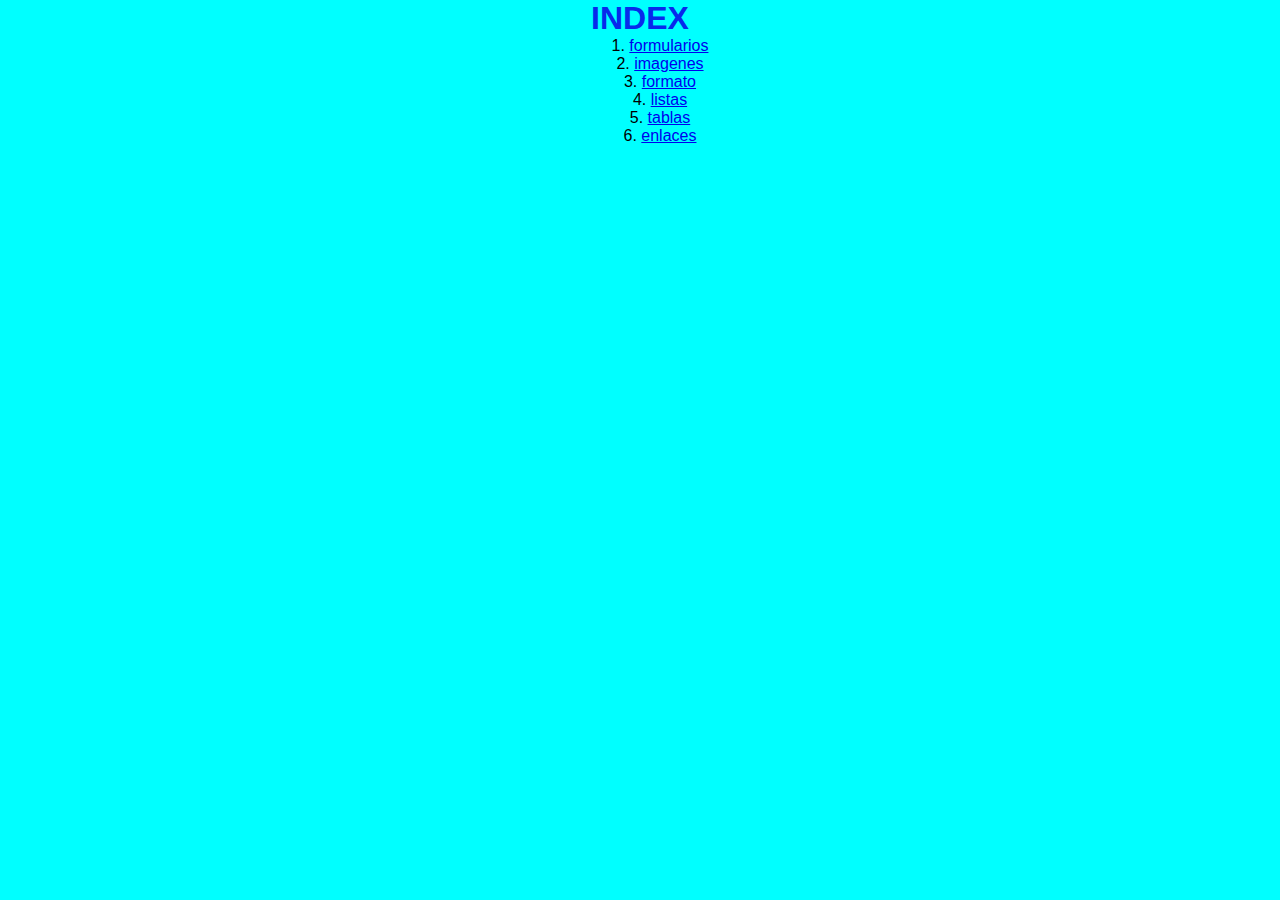
<file: index.html>
<!DOCTYPE html>
<html lang="en">
<head>
    <meta charset="UTF-8">
    <meta name="viewport" content="width=device-width, initial-scale=1.0">
    <meta http-equiv="X-UA-Compatible" content="ie=edge">
    <title>Web provisional </title>
    <link rel="stylesheet" href="estilos.css">
</head>
<body>
    <h1>INDEX</h1>
<ol>
    <li><a href="formularios.html">formularios</a></li>
    <li><a href="imagenes.html">imagenes</a></li>
    <li><a href="formato.html">formato</a></li>
    <li><a href="listas.html">listas</a></li>
    <li><a href="tablas.html">tablas</a></li>
    <li><a href="enlaces.html">enlaces</a></li>
</ol>
</body>
</html>
</file>
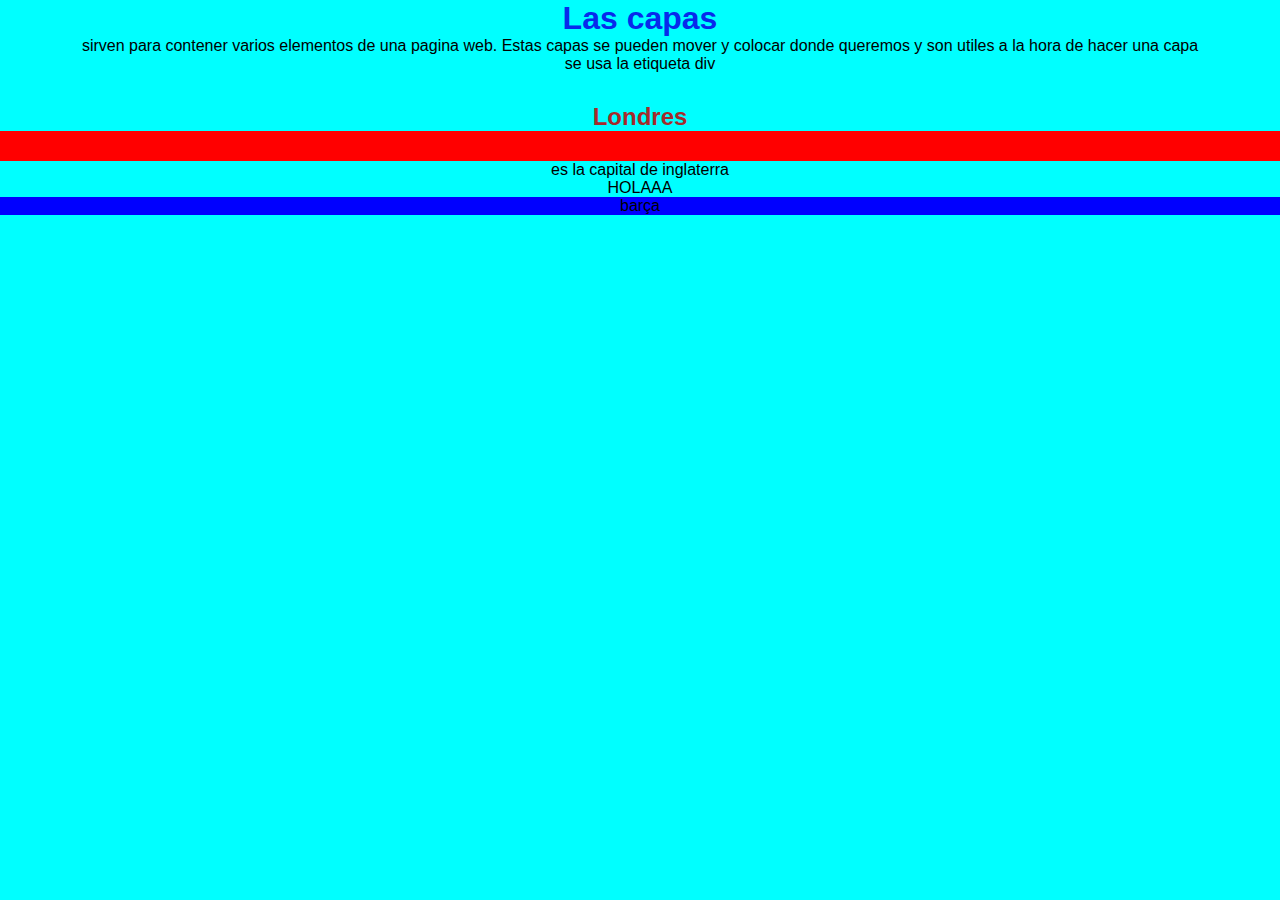
<file: capas.html>
<!DOCTYPE html>
<html lang="en">
<head>
    <meta charset="UTF-8">
    <meta name="viewport" content="width=device-width, initial-scale=1.0">
    <meta http-equiv="X-UA-Compatible" content="ie=edge">
    <title>HOLAAA</title>
    <link rel="stylesheet" href="estilos.css">
</head>
<body>
    <h1>Las capas</h1>
    <p>sirven para contener varios elementos de una pagina web. Estas capas se pueden mover y colocar donde queremos y son utiles a la hora de hacer una capa</p>
    <p>se usa la etiqueta div</p>
    <div style="background-color: red; border: 2cm;"> 
        <h2>Londres </h2>
        <p> es la capital de inglaterra</p>
    </div>
    <div style="background-color: rgb(0, 0, 255);">
<p>HOLAAA</p>
    </div>
    <div >  barça</div>
</body>
</html>
</file>
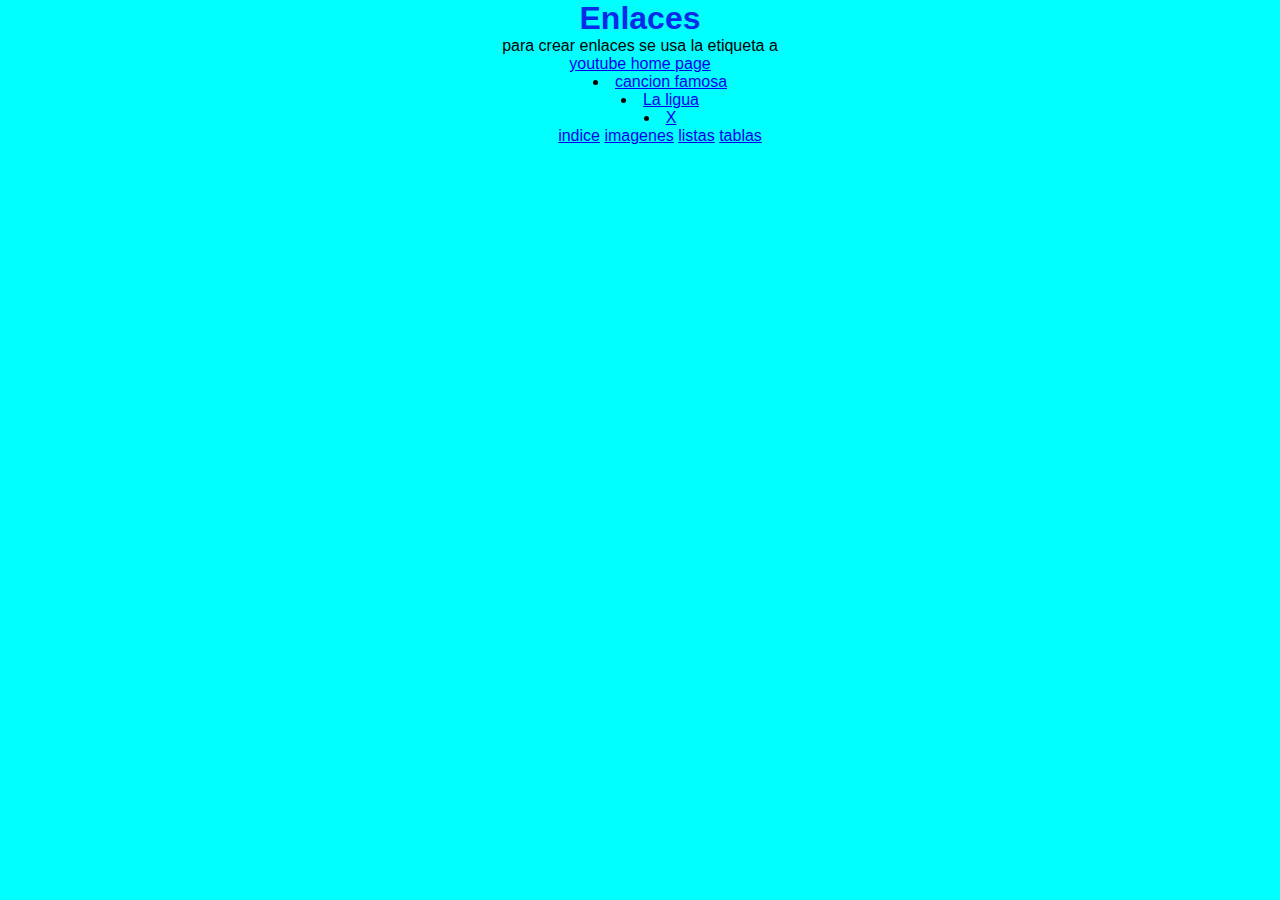
<file: enlaces.html>
<!DOCTYPE html>
<html lang="en">
<head>
    <meta charset="UTF-8">
    <meta name="viewport" content="width=device-width, initial-scale=1.0">
    <meta http-equiv="X-UA-Compatible" content="ie=edge">
    <title>Document</title>
    <link rel="stylesheet" href="estilos.css">
</head>
<body>
    <h1> Enlaces</h1>
    <p> para crear enlaces se usa la etiqueta a <br> <a href="https://www.youtube.com/watch?v=dQw4w9WgXcQ">youtube home page</a>
    </p>
    <ul>
        <li><a href="https://www.youtube.com/watch?v=dQw4w9WgXcQ">cancion famosa</a></li>
        <li> <a href="https://www.laliga.com/laliga-easports/clasificacion">La ligua</a></li>
        <li> <a href="https://x.com/?lang=es">X</a></li>
        <a href="index.html">indice</a>
       <a href="imagenes.html">imagenes</a>
       <a href="listas.html">listas</a>
       <a href="tablas.html">tablas</a>
</body>
</html>
</file>
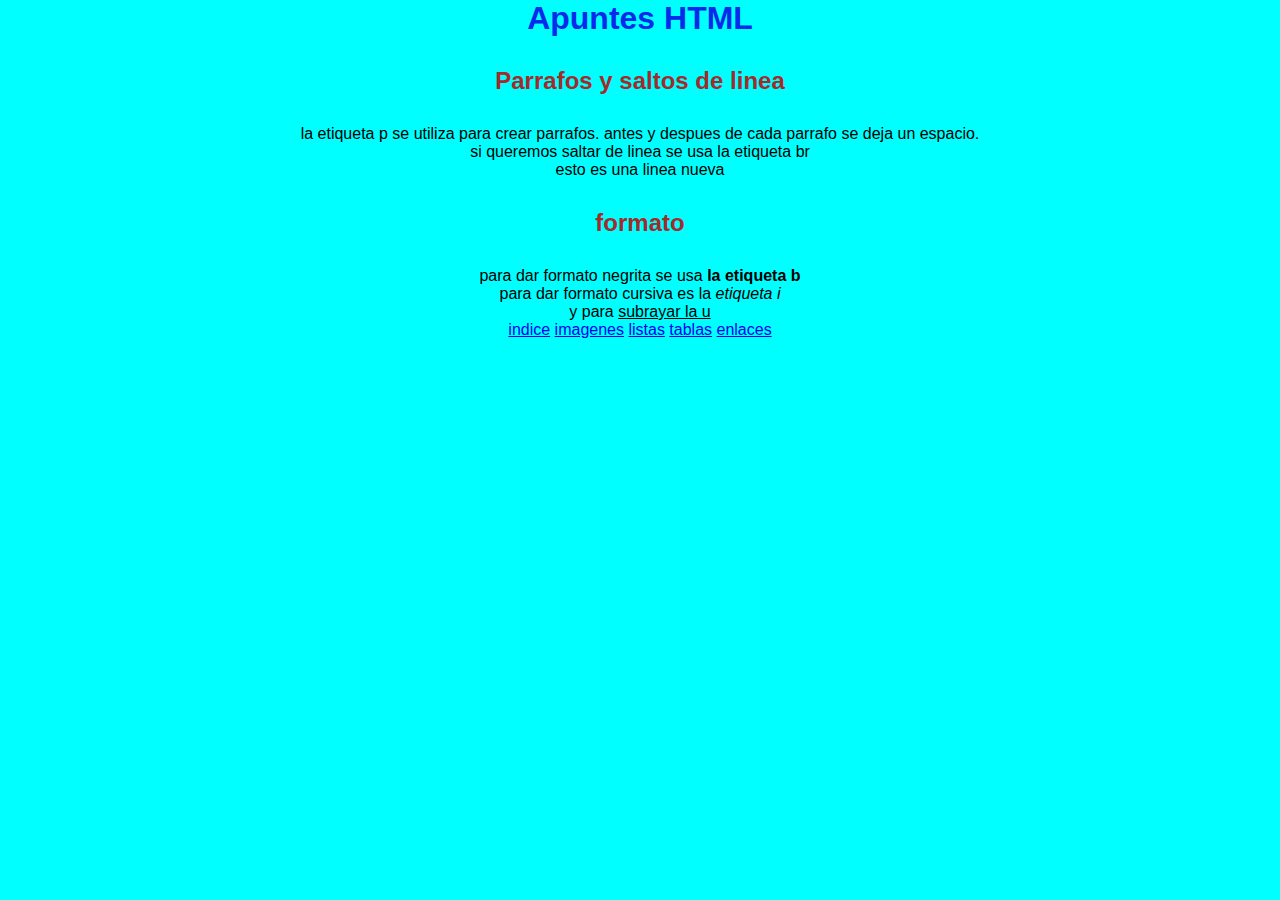
<file: formato.html>
<!DOCTYPE html>
<html lang="en">
<header>
    <meta charset="UTF-8">
    <meta name="viewport" content="width=device-width, initial-scale=1.0">
    <meta http-equiv="X-UA-Compatible" content="ie=edge">
    <title>Document</title>
    <link rel="stylesheet" href="estilos.css">
</header>
<body>
        <h1>Apuntes HTML</h1>
        <h2>Parrafos y saltos de linea</h2>
        <p>la etiqueta p se utiliza para crear parrafos.
            antes y despues de cada parrafo se deja un espacio.
        </p>
        <p> si queremos saltar de linea se usa la etiqueta br <br>
       esto es una linea nueva </p>
       <h2>formato</h2>
       <p> para dar formato negrita se usa <b>la etiqueta b </b><br>
       para dar formato cursiva es la <i>etiqueta i </i><br>
       y para <u> subrayar la u </u></p>
       <a href="index.html">indice</a>
       <a href="imagenes.html">imagenes</a>
       <a href="listas.html">listas</a>
       <a href="tablas.html">tablas</a>
       <a href="enlaces.html">enlaces</a>
</body>
</html>
</file>
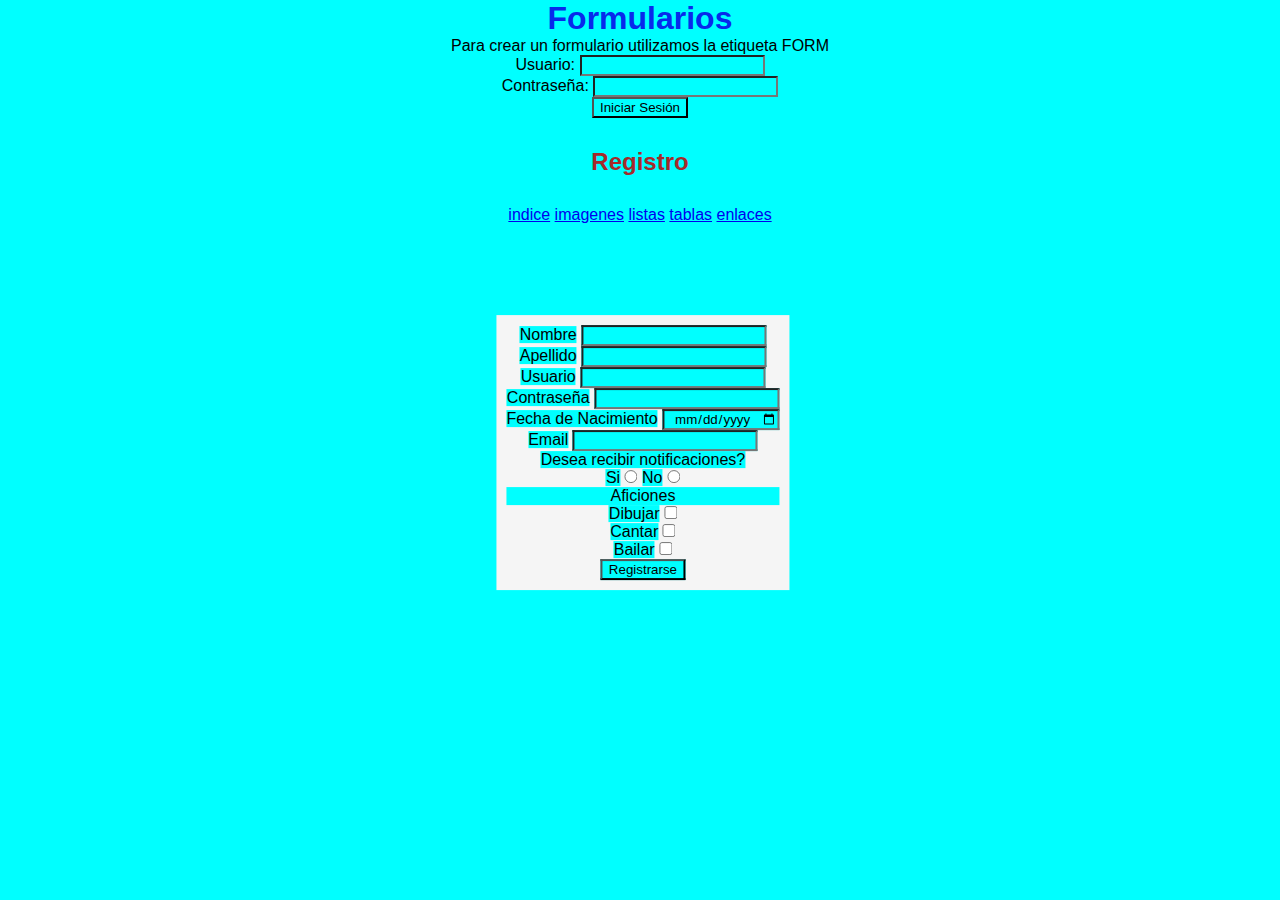
<file: formularios.html>
<!DOCTYPE html>
<html lang="en">
<head>
    <meta charset="UTF-8">
    <meta name="viewport" content="width=device-width, initial-scale=1.0">
    <meta http-equiv="X-UA-Compatible" content="ie=edge">
    <title>Document</title>
  <link rel="stylesheet" href="estilos.css">
</head>
<body>
    <h1>Formularios</h1>
    <p>Para crear un formulario utilizamos la etiqueta FORM</p>
    <form id="flogin"; padding: 10px ; action=""></form>
        <label for="username">Usuario:</label>
        <input type="text" name="username" id="username"> <br>
        <label for="password">Contraseña:</label>
        <input type="password" name="password" id="password"><br>
        <input type="submit" value="Iniciar Sesión">
    </form>
    <h2>Registro</h2>
    <form style="background-color:whitesmoke; padding: 10px ;" action="">
        <label for="name">Nombre</label>
        <input type="name" name="name" id="name"><br>

        <label for="surname">Apellido</label>
        <input type="surname" name="surname" id="surname"><br>

        <label for="username">Usuario</label>
        <input type="username" name="username" id="username"><br>

        <label for="password">Contraseña</label>
        <input type="password" name="password" id="password"><br>

        <label for="birthdate">Fecha de Nacimiento</label>
        <input type="date" name="date" id="date"><br>

        <label for="email">Email</label>
        <input type="email" name="email" id="email"><br>

        <label for="notificacions">Desea recibir notificaciones?</label><br>
        <label for="si">Si</label>
        <input type="radio" name="notificaciones" id="Si">
        <label for="no">No</label>
        <input type="radio" name="notificaciones" id="No"><br>

        <p>Aficiones</p>
        <label for="dibujar">Dibujar</label>
        <input type="checkbox" name="dibujar" id="dibujar"><br>

        <label for="cantar">Cantar</label>
        <input type="checkbox" name="cantar" id="cantar"><br>

        <label for="bailar">Bailar</label>
        <input type="checkbox" name="bailar" id="bailar"><br>


        <input type="submit" value="Registrarse">

    </form>
    <a href="index.html">indice</a>
    <a href="imagenes.html">imagenes</a>
    <a href="listas.html">listas</a>
    <a href="tablas.html">tablas</a>
    <a href="enlaces.html">enlaces</a>
</body>
</html>
</file>
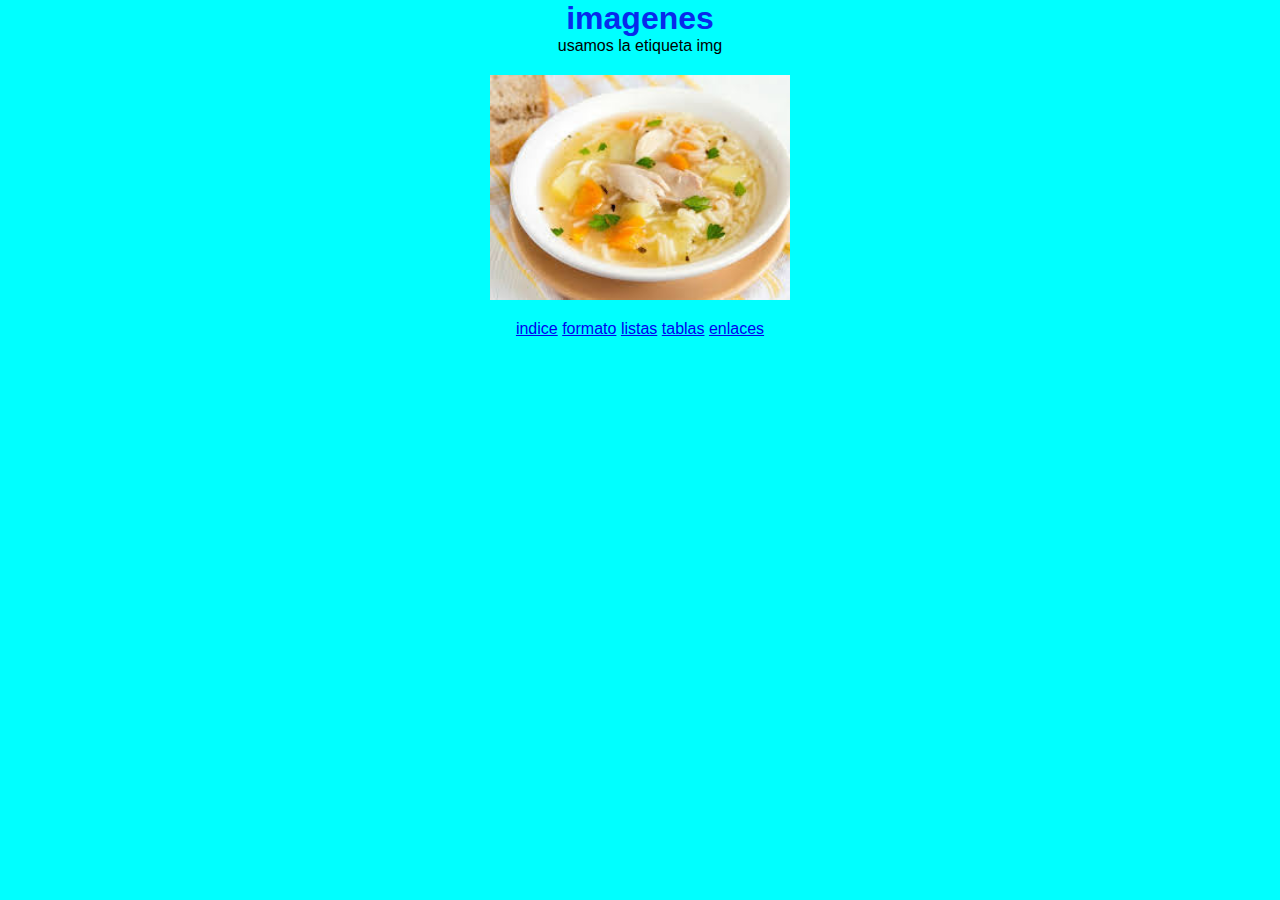
<file: imagenes.html>
<!DOCTYPE html>
<html lang="en">
<head>
    <meta charset="UTF-8">
    <meta name="viewport" content="width=device-width, initial-scale=1.0">
    <meta http-equiv="X-UA-Compatible" content="ie=edge">
    <title>Document</title>
        <link rel="stylesheet" href="estilos.css">
</head>
<body>
        <h1>imagenes</h1>
        <p> usamos la etiqueta img</p>
        <img src="[data-uri]" 
        alt="Sopa de pollo" width="450"> 
        <a href="index.html">indice</a>
        <a href="formato.html">formato</a>
        <a href="listas.html">listas</a>
        <a href="tablas.html">tablas</a>
        <a href="enlaces.html">enlaces</a>
</body>
</html>
</file>
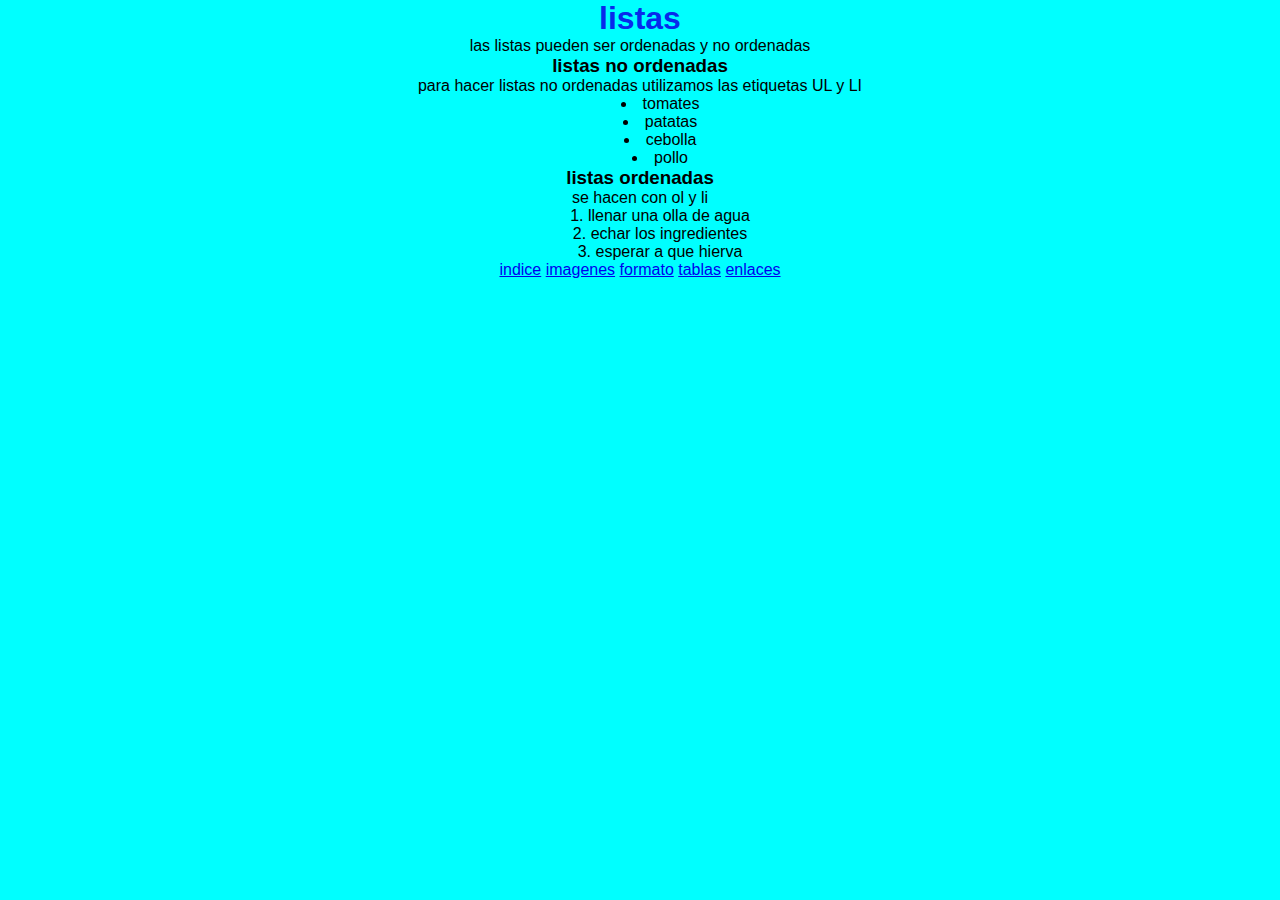
<file: listas.html>
<!DOCTYPE html>
<html lang="en">
<head>
    <meta charset="UTF-8">
    <meta name="viewport" content="width=device-width, initial-scale=1.0">
    <meta http-equiv="X-UA-Compatible" content="ie=edge">
    <title>Document</title>
    <link rel="stylesheet" href="estilos.css">
</head>
<body>
        <h1>listas</h1>
        <p>las listas pueden ser ordenadas y no ordenadas</p>
        <h3>listas no ordenadas</h3>
        <p>para hacer listas no ordenadas utilizamos las etiquetas UL y LI </p>
        <ul>
            <li>
                tomates
            </li>
            <li>
                patatas
            </li>
            <li>
                cebolla
            </li>
            <li>
                pollo
            </li>
        </ul>
        <h3>listas ordenadas</h3>
        <p> se hacen con ol y li</p>
        <ol>
                <li>llenar una olla de agua</li>
                <li>echar los ingredientes</li>
                <li>esperar a que hierva</li>
             </ol>
       
        
        </ul>
        <a href="index.html">indice</a>
        <a href="imagenes.html">imagenes</a>
        <a href="formato.html">formato</a>
        <a href="tablas.html">tablas</a>
        <a href="enlaces.html">enlaces</a>
</body>
</html>
</file>
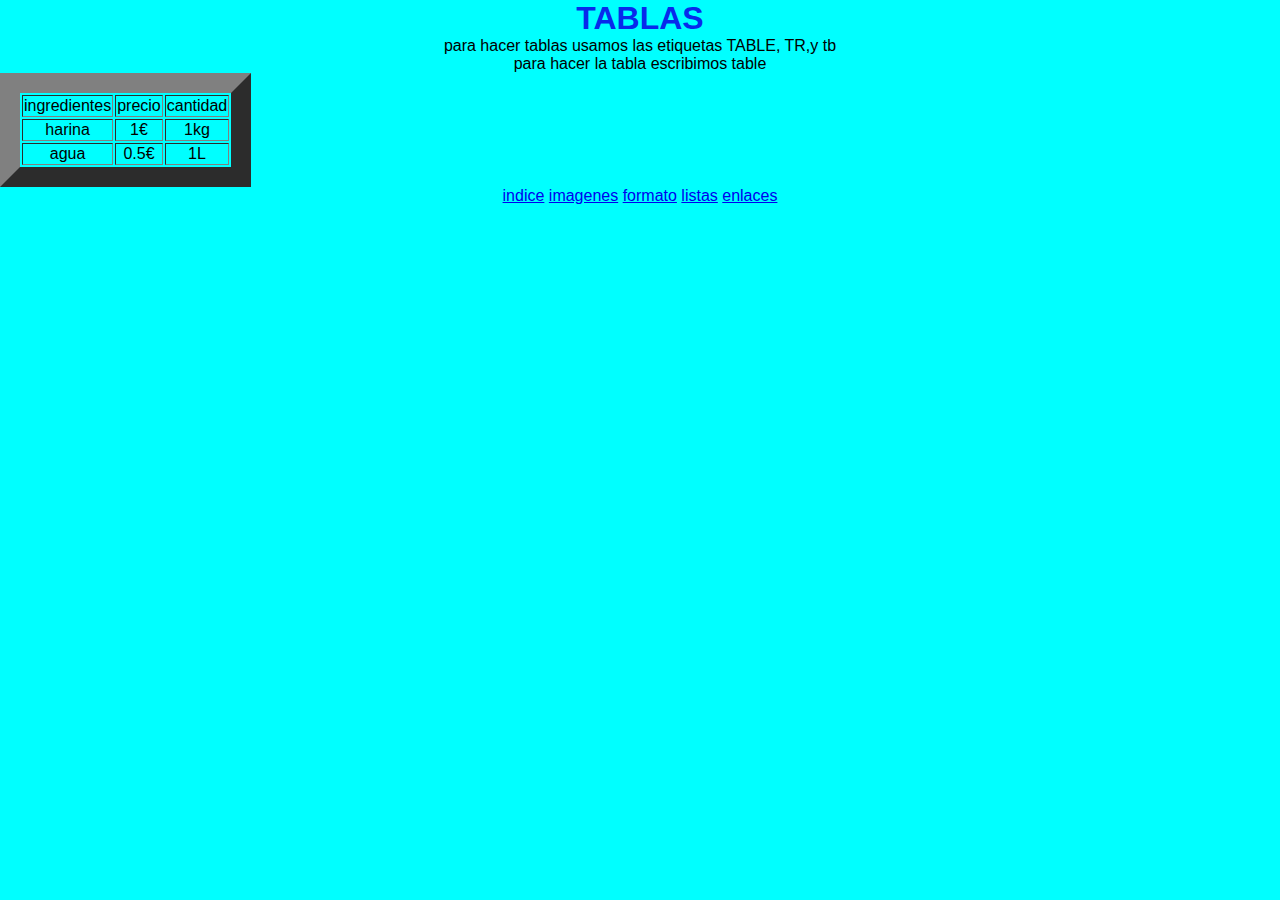
<file: tablas.html>
<!DOCTYPE html>
<html lang="en">
<head>
    <meta charset="UTF-8">
    <meta name="viewport" content="width=device-width, initial-scale=1.0">
    <meta http-equiv="X-UA-Compatible" content="ie=edge">
    <title>Document</title>
    <link rel="stylesheet" href="estilos.css">
</head>
<body>
    <h1>TABLAS</h1>
    <p> para hacer tablas usamos las etiquetas TABLE, TR,y tb</p>
    <p>para hacer la tabla escribimos table</p>
    <table border="20"; align="center">
    <tr>
        <td>ingredientes</td>
        <td>precio </td>
        <td>cantidad</td>    
    </tr>
    <tr>
        <td>
            harina
        </td>
        <td>
            1€
        </td>
        <td>1kg</td>
    </tr>
    <tr>
        <td>
            agua
        </td>
        <td>0.5€</td>
        <td>1L</td>
    </tr>
    </table>
    <a href="index.html">indice</a>
    <a href="imagenes.html">imagenes</a>
    <a href="formato.html">formato</a>
    <a href="listas.html">listas</a>
    <a href="enlaces.html">enlaces</a>
</body>
</html>
</file>
<file: estilos.css>
*{font-family: Arial, Helvetica, sans-serif; margin: 0px;}
*{text-align: center;}
*{list-style-position: inside;}
*{background-color: aqua;}
h1{color: rgb(8, 42, 235); text-align: center;}
h2{color: brown;margin-bottom: 30px;margin-top: 30px;margin-left: auto;margin-right: auto; display: block;}
form{padding: 10px;}
div{background-color: red;background-color: blue; border: 2cm;}
img{width: 300px;height: auto; border: 10px; border-color: black;margin-left: auto;margin-right: auto; margin-top: 20px;margin-bottom: 20px; display: block;}
form{position: absolute; top: 50%;left: 50%; transform: translate(-49%, -49%); }
</file>
